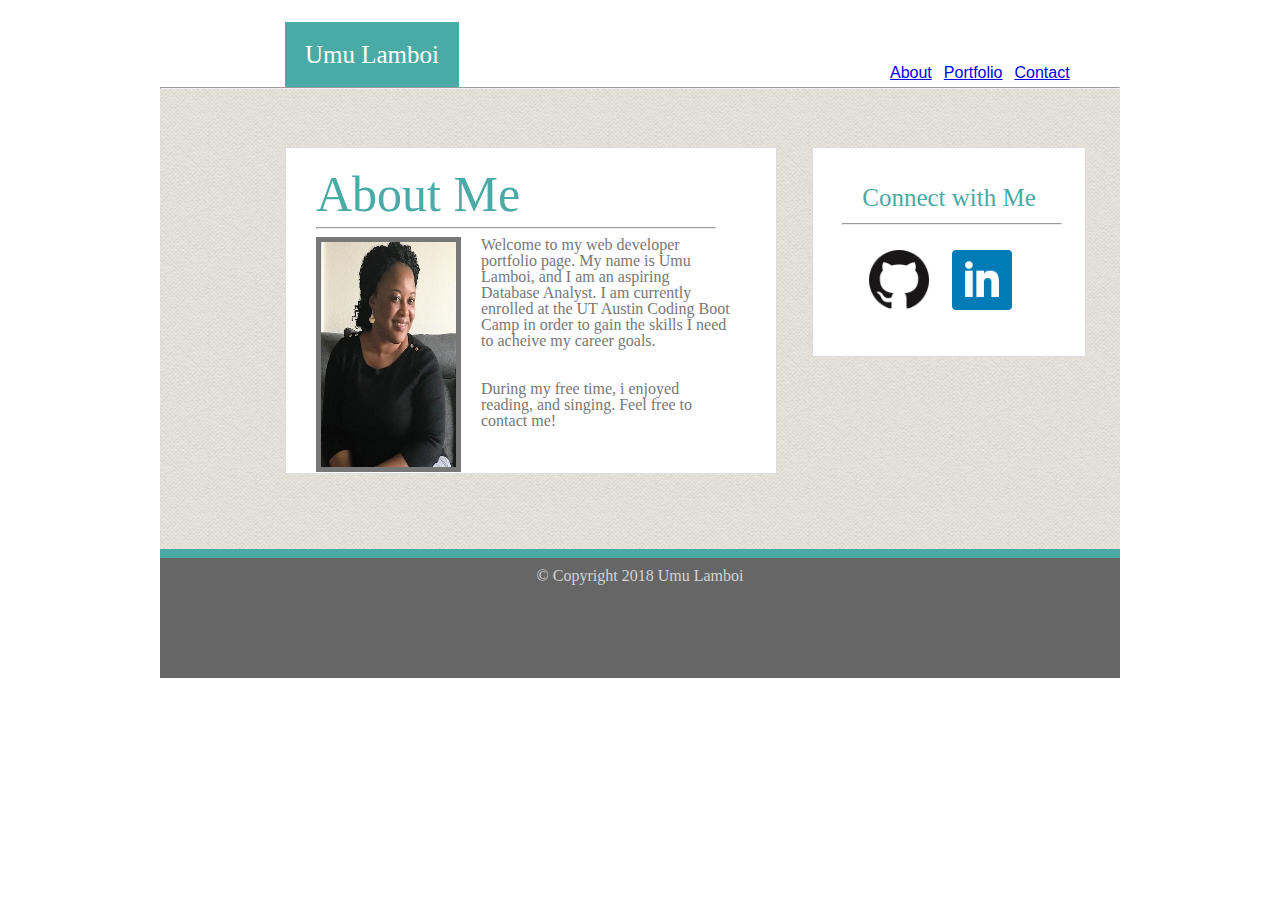
<file: index.html>
<!doctype html>
<html lang="en">

<head>
    <meta charset="utf-8">
    <title>Web Visualization</title>
    <link rel="stylesheet" type="text/css" href="assets/css/style.css">
    <link rel="stylesheet" href="assets/css/reset.css">
</head>

<body>
    
    <div class="wrapper">
        
        <section class="header">
            
            <section class="name">
                <h1>Umu Lamboi</h1>
            </section>
            
            <section class="page-shortcuts">
                <section class="About-button">
                    <a href="index.html"><h3>About</h3></a>
                </section>
                <section class="Portfolio-button">
                    <a href="portfolio.html" target="_blank"><h3>Portfolio</h3></a>
                </section>
                <section class="Contact-button" target="_blank">
                    <a href="contact.html" target="_blank"><h3>Contact</h3></a>
                </section>
            </section>
        </section>
        
        <section class="header-line">
            <hr></hr>
        </section>
        
        <div class="content">
            
            <section class="about-me">
                <h1>About Me</h1></section>
            
            <section class="about-line">
                <hr></hr>
            </section>
            
            <section class="profile-picture"><img src="assets/images/Pic.jpg" alt="My Face" style="width:135px;height:225px; border: 5px solid #777777; margin-right: 20px;" align="left"></section>
            
            <section class="paragraphs">
                <p>Welcome to my web developer portfolio page. My name is Umu Lamboi, and I am an aspiring Database Analyst. I am currently enrolled at the UT Austin Coding Boot Camp in order to gain the skills I need to acheive my career goals.</p>
                <br>
                <br>
                <p>During my free time, i enjoyed reading, and singing. Feel free to contact me!</p>
            </section>
        </div>
        
        <div class="Contact">
           
            <h1>Connect with Me</h1>
            <section class="connect-line">
                <hr></hr>
            </section>
            <section class="hover">
               
                <a href="https://github.com/Umu2509">
        <img border="0" src="assets/images/github.png" alt="github button" style="width:60px;height:6
        0px; margin-right:17px"></a>
                
                <a href="https://www.linkedin.com/in/umu-lamboi-38587297/">
        <img src="assets/images/square-linkedin.png" alt="linkedin button" style="width:60px;height:6
        0px; margin-right:17px"></a>
               
            </section>
        </div>
        
        <section class="teal-footer-line"></section>
        <footer class="site-footer">
            &#169; Copyright 2018 Umu Lamboi
        </footer>
    </div>
</body>

</html>
</file>
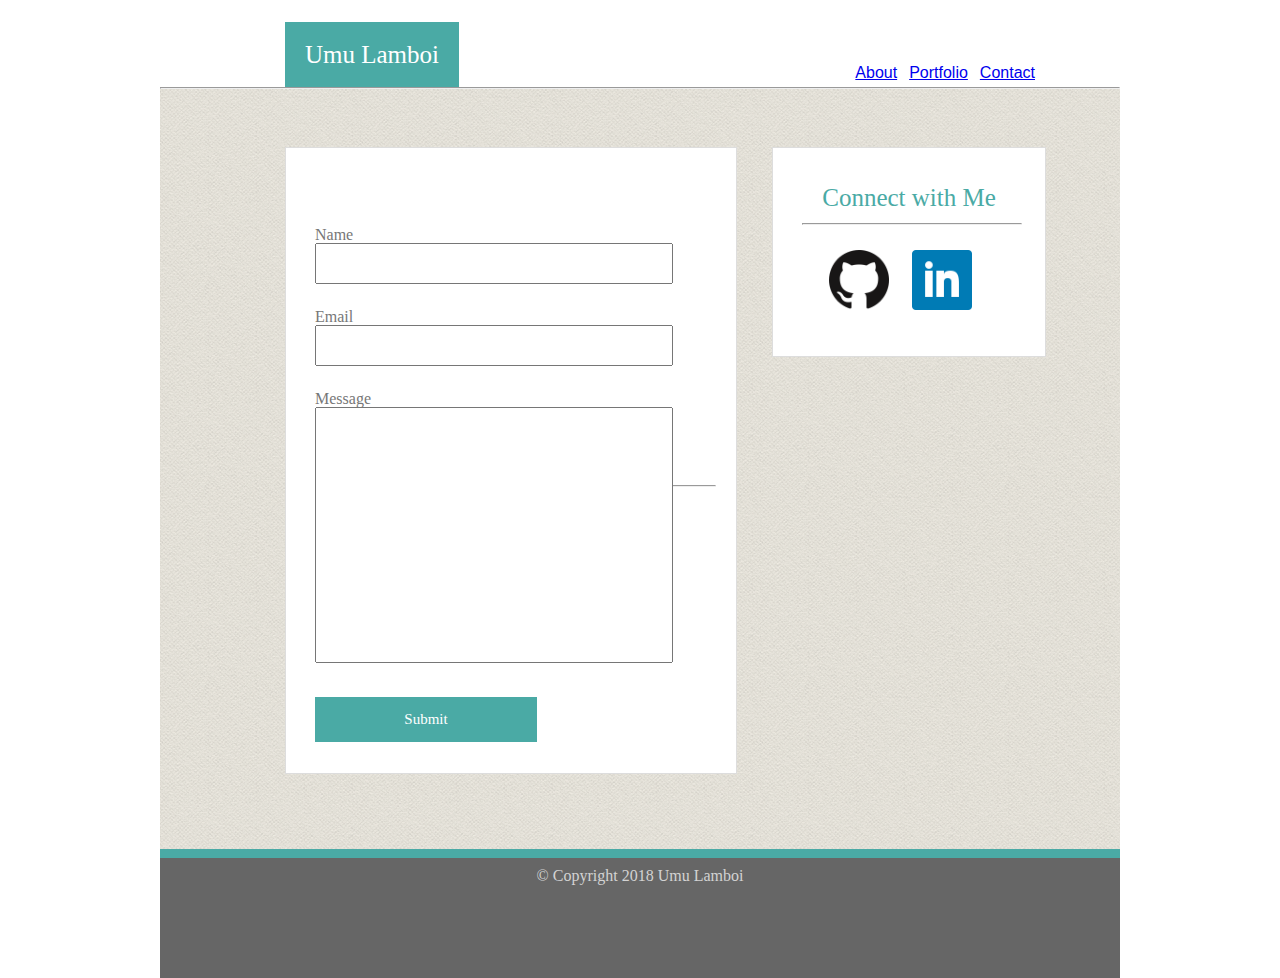
<file: contact.html>
<!doctype html>
<html lang="en">

<head>
    <meta charset="utf-8">
    <title>Web Visualization</title>
    <link rel="stylesheet" type="text/css" href="assets/css/style.css">
    <link rel="stylesheet" href="assets/css/reset.css">
</head>

<body>
    
    <div class="contact-wrapper">
        
        <section class="header">
           
            <section class="name">
                <h1>Umu Lamboi</h1></section>
            
            <section class="contact-page-shortcuts">
               
                <section class="About-button">
                    <a href="index.html" target="_blank"><h3>About</h3></a>
                </section>
                <section class="Portfolio-button">
                    <a href="portfolio.html" target="_blank"><h3>Portfolio</h3></a>
                </section>
                <section class="Contact-button" target="_blank">
                    <a href="contact.html"><h3>Contact</h3></a>
                </section>
            </section>
        </section>
        
        <section class="header-line">
            <hr>
            </hr>
        </section>
        
        <div class="contact-content">
            
            <section class="contact-title">
                <h1>Contact</h1></section>
            
            <section class="contact-line">
                <hr></hr>
            </section>
        </div>
        
        <div class="Contact">
            
            <h2>Connect with Me</h2>
            <section class="connect-line">
                <hr></hr>
            </section>
            <section class="hover">
               
                <a href="https://github.com/Umu2509">
        <img border="0" src="assets/images/github.png" alt="github button" style="width:60px;height:6
        0px; margin-right:17px"></a>
               
                <a href="https://www.linkedin.com/in/umu-lamboi-38587297/">
        <img src="assets/images/square-linkedin.png" alt="linkedin button" style="width:60px;height:6
        0px; margin-right:17px"></a>
                
            </section>
        </div>
        <section class="name-email-message">
            <form>
                <section class="name-box">
                    <ul>
                        <label for="fname">
                            <h2>Name</h2></label>
                        <input type="text" id="fname" name="fname" style="width:350px; height:35px;">
                    </ul>
                </section>
                <section class="email-box">
                    <ul>
                        <label for="lname">
                            <h2>Email</h2>
                        </label>
                        <input type="text" id="lname" name="lname" style="width:350px; height:35px;">
                    </ul>
                </section>
                <section class="message-box">
                    <ul>
                        <label for="lname">
                            <h2>Message</h2></label>
                        <input type="textarea" id="lname" name="lname" style="width:350px; height:250px;">
                    </ul>
                </section>
            </form>
        </section>
        <section class="submit">
            <h1>Submit</h1></section>
        <section class="teal-footer-line"></section>
        <footer class="site-footer">
            &#169; Copyright 2018 Umu Lamboi
        </footer>
    </div>
</body>

</html>
</file>
<file: assets/css/style.css>
.wrapper {

    width: 960px;
    height: 670px;
    margin: 0 auto;
    background-image: url("../images/seamless_paper_texture.png");
}


.header {

    font-family: 'Georgia', Times, "Times New Roman", serif;
    background-color: #ffffff;
    border-color: #cccccc;
    width: 1230px;
    float: left;
}

.name {
    font-family: 'Georgia', Times, "Times New Roman", serif;
    color: white;
    font-size: 25px;
    background-color: #4aaaa5;
    float: left;
    padding: 20px;
    margin-left: 125px;
    margin-top: 22px;
}


.page-shortcuts {
    font-family: 'Arial', 'Helvetica Neue', Helvetica, sans-serif;
    color: #777777;
    float: right;
    margin-top: 65px;
    margin-right: 230px;
    float: right;
    text-decoration: none;
    width: 270px;
}




.About-button {
    float: left;
    color: #777777;
    margin-right: 12px;
    text-decoration: none;
}


.Portfolio-button {

    float: left;
    color: #777777;
    margin-right: 12px;
    text-decoration: none;
}




.Contact-button {

    float: left;
    color: #777777;
    text-decoration: none;
}





.headerline {
    float: left;
    display: block height: 0px;
    color: #777777;
    border: 100px;
    width: 240px;
    margin-left: 28px;
    margin-bottom: 25px;
}




.content {
    float: left;
    border: 1px, solid #dddddd;
    width: 490px;
    height: 325px;
    color: #777777;
    background-color: #ffffff;
    font-family: 'Georgia', Times, "Times New Roman", serif;

    margin-top: 50px;
    margin-left: 125px;
    margin-bottom: 75px;
    align-content: center;
    float: left;
}

.about-me {

    margin-top: 20px;
    margin-left: 30px;
    color: #4aaaa5;
    font-size: 50px;
}



.about-line {
    display: block height: 5px;
    color: #777777;
    border: 50px;
    width: 400px;
    margin-left: 30px;
}


.profile-picture {

    margin-left: 30px;
}



.paragraphs {

    margin-right: 45px;
}


.Contact {
    color: #4aaaa5;
    height: 170px;
    float: left;
    width: 270px;
    background-color: #ffffff;
    text-align: center;
    border: 1px solid #dddddd;
    padding: 1px;
    padding-top: 37px;
    margin-right: 5px;
    margin-left: 35px;
    margin-top: 50px;
    font-family: 'Georgia', Times, "Times New Roman", serif;
    font-size: 25px;
}

.connect-line {

    display: block height: 1px;
    color: #777777;
    border: 5px;
    width: 220px;
    margin-left: 28px;
    margin-bottom: 25px;
}



.hover:hover {
    background-color: yellow;
    height: 60px;
    width: 270px;
}



.teal-footer-line {

    float: left;
    background-color: #4aaaa5;
    height: 9px;
    width: 960px;
}



.site-footer,
.page-wrap:after {
    height: 100px;
    margin-top: -1000px;
}


.site-footer {
    clear: both;
    overflow: auto;
    width: 940px;


    color: #ffffff;
    background-color: #666666;

    padding: 10px;
    color: #D3D3D3;

    text-align: center;
}






























/*Portfolio Page CSS*/


/****************************************/

.portfolio-wrapper {
    position: relative;
    width: 960px;
    height: 1300px;
    margin: 0 auto;
    background-image: url("../images/seamless_paper_texture.png");
}





.portfolio-content {
    float: left;
    border: 1px, solid #dddddd;
    width: 495px;
    height: 940px;
    color: #777777;
    background-color: #ffffff;
    font-family: 'Georgia', Times, "Times New Roman", serif;

    margin-top: 50px;
    margin-left: 125px;
    margin-bottom: 75px;


    align-content: center;
    float: left;
}





.portfolio-name {
    font-family: 'Georgia', Times, "Times New Roman", serif;
    color: white;
    font-size: 25px;
    background-color: #4aaaa5;
    float: left;
    padding: 20px;
    margin-left: 125px;
    margin-top: 22px;
}




.portfolio-page-shortcuts {

    font-family: 'Arial', 'Helvetica Neue', Helvetica, sans-serif;
    color: #777777;
    float: right;
    margin-top: 65px;
    margin-right: 325px;
    float: right;
}












.portfolio-title {
    margin-top: 20px;
    margin-left: 30px;
    color: #4aaaa5;
    font-size: 25px;
}




.portfolio-line {
    display: block height: 5px;
    color: #777777;
    border: 50px;
    width: 438px;
    margin-left: 30px;
}




.hangman {
    float: left;
    margin-left: 30px;
    position: absolute;
}




.hangman-text {
    text-align: center;
    position: absolute;
    font-family: 'Georgia', Times, "Times New Roman", serif;
    color: white;
    font-size: 15px;
    background-color: #4aaaa5;
    padding: 12px;
    padding-top: 20px;
    margin-left: 30px;
    margin-top: 168px;
    z-index: 1;
    width: 18.3%;
    float: left;
}




.rpg-game {
    float: left;
    margin-left: 265px;
    position: absolute;
}


.rpg-text {

    float: left;
    text-align: center;
    position: absolute;
    font-family: 'Georgia', Times, "Times New Roman", serif;
    color: white;
    font-size: 15px;
    background-color: #4aaaa5;
    padding: 12px;
    padding-top: 20px;
    margin-left: 265px;
    margin-top: 167px;
    z-index: 1;
    width: 18.3%;
}



.trivia-game {

    float: left;
    margin-top: 300px;
    margin-left: 32px;
    position: absolute;
}


.trivia-text {

    float: left;
    text-align: center;
    position: absolute;
    font-family: 'Georgia', Times, "Times New Roman", serif;
    color: white;
    font-size: 15px;
    background-color: #4aaaa5;
    padding: 15px;
    margin-left: 30px;
    margin-top: 460px;
    z-index: 1;
    width: 17.9%;
}



.widget {

    float: left;
    margin-top: 300px;
    margin-left: 265px;
    position: absolute;
}


.widget-text {

    float: left;
    text-align: center;
    position: absolute;
    font-family: 'Georgia', Times, "Times New Roman", serif;
    color: white;
    font-size: 17px;
    background-color: #4aaaa5;
    padding: 7px;
    margin-left: 265px;
    margin-top: 455px;
    z-index: 1;
    width: 19.5%;
}




.rock {
    clear: both;
    overflow: auto;
    margin-top: 600px;
    margin-left: 30px;
    position: absolute;
}



.rock-text {

    text-align: center;
    font-family: 'Georgia', Times, "Times New Roman", serif;
    color: white;
    font-size: 15px;
    background-color: #4aaaa5;
    padding: 10px;
    margin-left: 29.9px;
    margin-top: 770px;
    z-index: 1;
    width: 18.8%;
    position: absolute;
    padding-top: 25px;
}




























/*Contact Page CSS*/


/************************************/

.contact-wrapper {


    width: 960px;
    height: 950px;
    margin: 0 auto;
    background-image: url("../images/seamless_paper_texture.png");
}


.contact-page-shortcuts {


    font-family: 'Arial', 'Helvetica Neue', Helvetica, sans-serif;
    color: #777777;
    float: right;
    margin-top: 65px;
    margin-right: 355px;
    float: right;
}




.contact-line {
    display: block height: 4px;
    color: #777777;
    border: 50px;
    width: 400px;
    margin-left: 30px;
}



.contact-content {

    float: left;
    border: 1px, solid #dddddd;
    width: 450px;
    height: 625px;
    color: #777777;
    background-color: #ffffff;
    font-family: 'Georgia', Times, "Times New Roman", serif;

    margin-top: 50px;
    margin-left: 125px;
    margin-bottom: 75px;


    align-content: center;
    float: left;
}



.contact-title {

    margin-top: 26px;
    margin-left: 30px;
    color: #4aaaa5;
    font-size: 25px;
}


.name-email-message {

    color: #777777;
    margin-top: 105px;
    margin-right: 150px;
    margin-left: 125px;
    z-index: 1;
    position: absolute;
}


.name-box {
    margin-left: 30px;
    margin-top: 25px;
}


.email-box {
    margin-left: 30px;
    margin-top: 25px;
}


.message-box {
    margin-left: 30px;
    margin-top: 25px;
}

.submit {

    position: absolute;
    font-family: 'Georgia', Times, "Times New Roman", serif;
    color: white;
    font-size: 15px;
    background-color: #4aaaa5;
    float: left;
    padding: 15px;
    margin-left: 155px;
    margin-top: 600px;
    z-index: 1;
    width: 15%;
    text-align: center;
}
</file>
